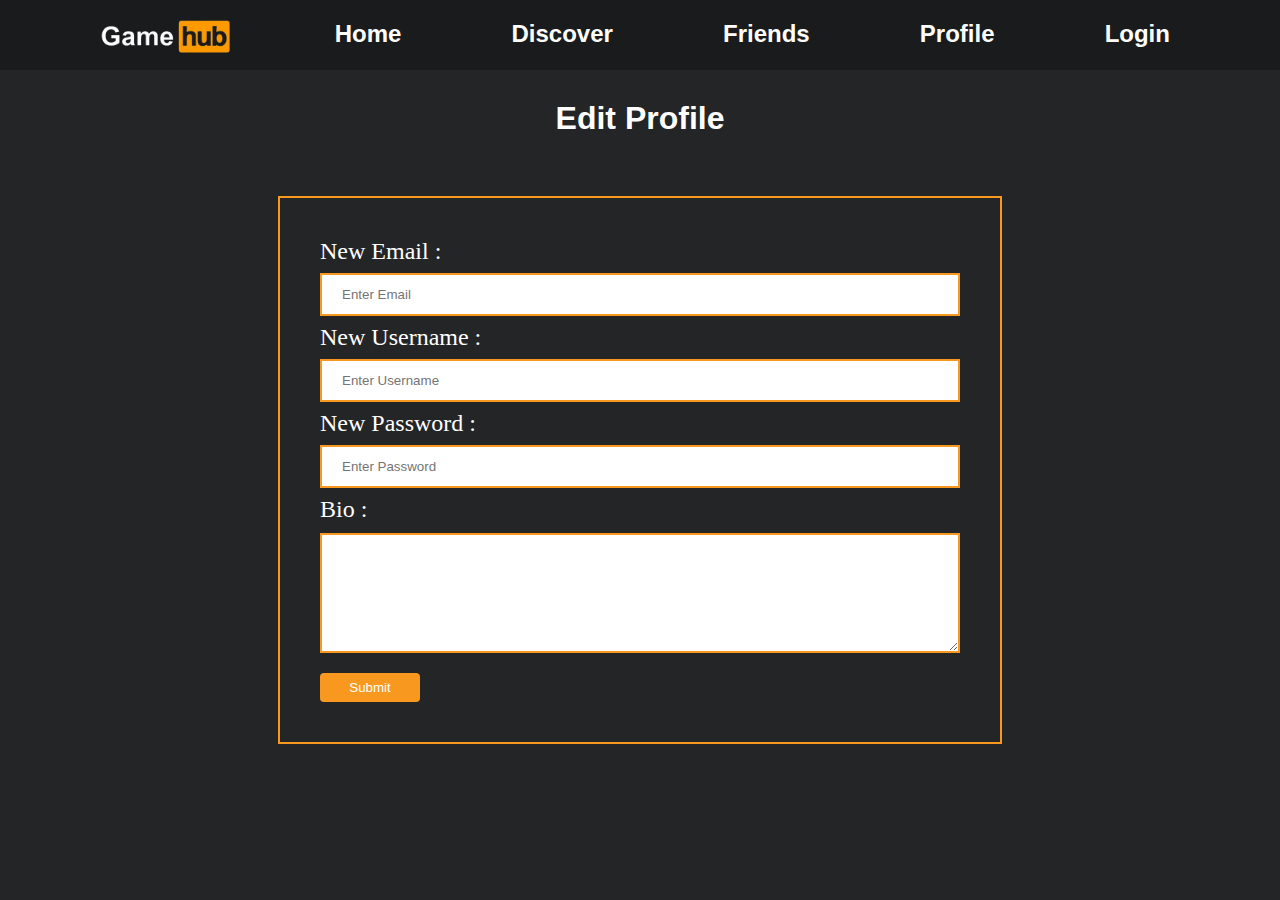
<file: html/edit.html>
<html>
    <head>
        <title> Edit Profile</title>
        <meta name="viewport" content="width=device-width, initial-scale=1">
        <link rel="stylesheet" href="css/styles.css">
        <div class="nav">
          <div class="nav-bar">
            <img src="logo.png" height=47.64px; />
            <a class="nav-title-element" href="/html/index.html">Home</a>
            <a class="nav-title-element" href="#">Discover</a>
            <a class="nav-title-element" href="/html/friendList.html">Friends</a>
            <a class="nav-title-element" href="/html/profile.html">Profile</a>
            <a class="nav-title-element" href="login.html">Login</a>
          </div>
        </div>
    </head>
    <body>
        <h1 style="display: flex; justify-content: center;">Edit Profile</h1>
        <div class="form-container">
            <label>New Email : </label>
            <input type="text" placeholder="Enter Email" name="email" required>
            <label>New Username : </label>
            <input type="text" placeholder="Enter Username" name="username" required>
            <label>New Password : </label>
            <input type="password" placeholder="Enter Password" name="password" required>
            <label>Bio : </label>
            <textarea name="bio" rows="4" cols="50" style="font-size: 20px;padding: 10px 10px 10px 10px"></textarea>
            <button id="submit-btn">Submit</button>
        </div>
    </body>
</html>

<style>
    .form-container {
        display:flex;
        flex-direction: column;
        padding: 40px;
        background-color: #242527;
        border: 2px solid #f8981f;
        width: 50%;
        margin: 0 auto;
        margin-top:50px;
    }
    .form-container label {
        font-size: 24px;
        color: white;
    }
    .form-container input {
        width: 100%;
        margin: 8px 0;
        padding: 12px 20px;
        display: inline-block;
        border: 2px solid #f8981f;
        box-sizing: border-box;
    }

    .form-container button {
        margin-top: 20px;
        border: none;
        border-radius: 4px;
        padding: 0.5em 1em;
        width: 100px;
        background-color: #f8981f;
        color: white;
        cursor: pointer;
        justify-content: center;
    }
    .form-container textarea {
        margin-top: 10px;
        border: 2px solid #f8981f;  
    }

    #submit-btn:disabled {
        background-color: hsla(0, 0%, 100%, .7);
        cursor: auto;
    }
</style>
</file>
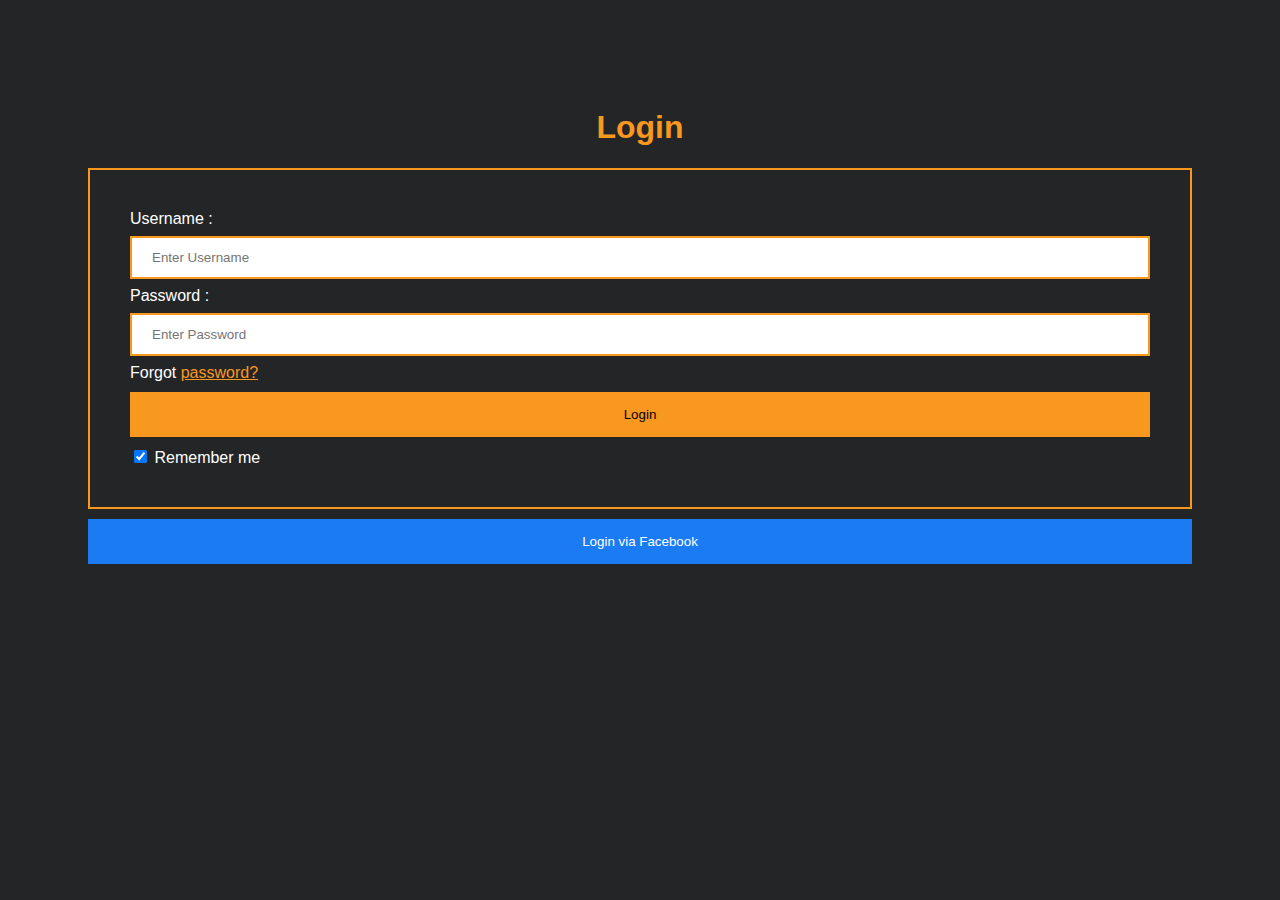
<file: html/login.html>
<!DOCTYPE html>
<html>

<head>
    <meta name="viewport" content="width=device-width, initial-scale=1">
    <title>Login Page</title>
    <style>
        Body {
            font-family: Calibri, Helvetica, sans-serif;
            background-color: #242527;
            padding: 80px;
            color: white
        }

        button {

            width: 100%;
            padding: 15px;
            margin: 10px 0px;
            border: none;
            cursor: pointer;
        }

        input[type=text],
        input[type=password] {
            width: 100%;
            margin: 8px 0;
            padding: 12px 20px;
            display: inline-block;
            border: 2px solid #f8981f;
            box-sizing: border-box;
        }

        button:hover {
            opacity: 0.7;
        }


        .container {
            padding: 40px;
            background-color: #242527;
            border: 2px solid #f8981f;
        }

        .fb {
            background-color: #1b7bf3;
            color: white;
        }

        .submit {
            background-color: #f8981f;
            color: black;
        }
    </style>
</head>

<body>
    <h1 style="color:#f8981f;text-align: center;"> Login </h1>
    <form method="POST" action="https://4ube83bvgl.execute-api.us-east-1.amazonaws.com/login">
        <div class="container">
            <label>Username : </label>
            <input type="text" placeholder="Enter Username" name="username" required>
            <label>Password : </label>
            <input type="password" placeholder="Enter Password" name="password" required>
            Forgot <a href="#" style="color:#f8981f"> password? </a>
            <button class="submit">Login</button>
            <input type="checkbox" checked="checked"> Remember me

        </div>
    </form>
    <button class="fb">Login via Facebook</button>
</body>

</html>
</file>
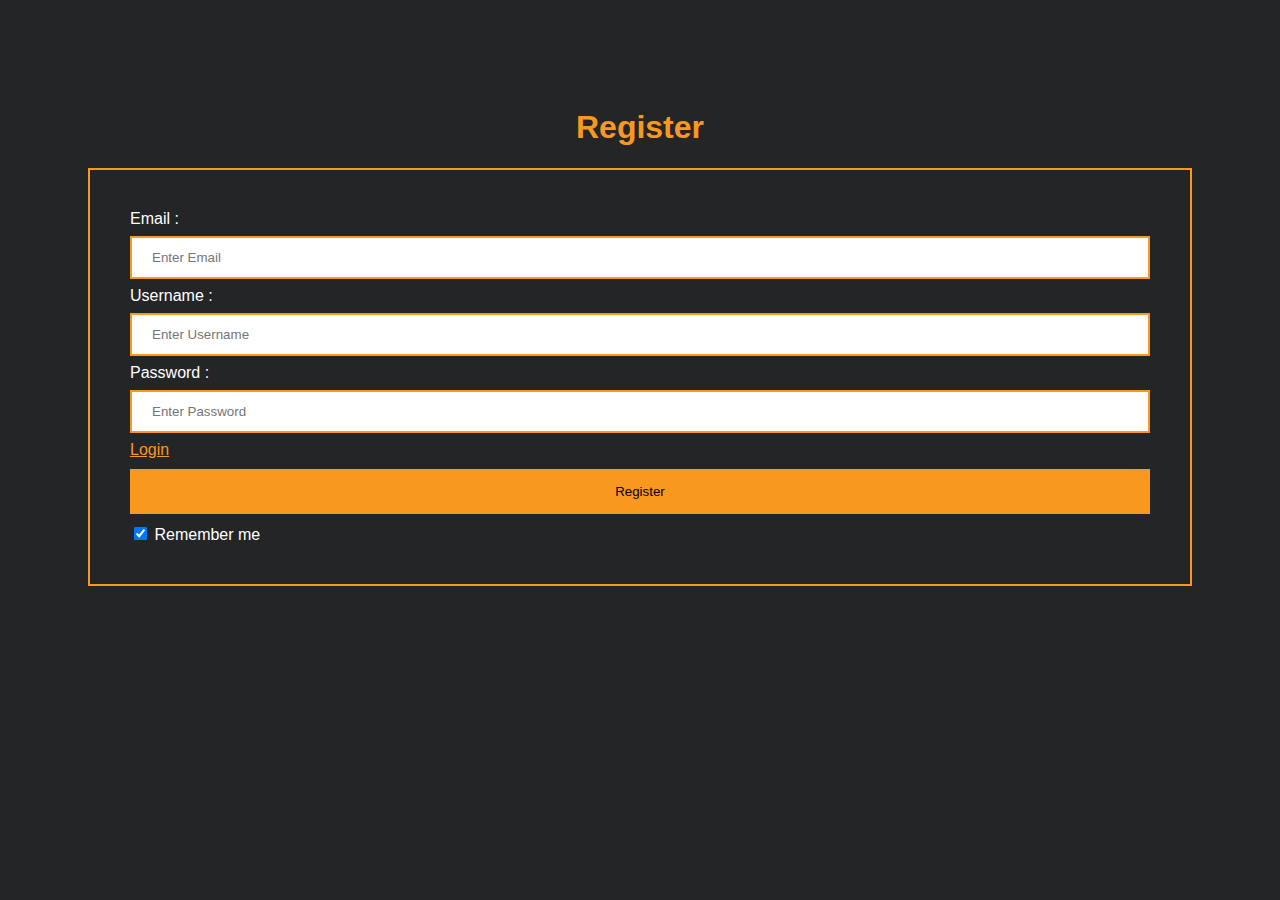
<file: html/register.html>
<!DOCTYPE html>
<html>

<head>
    <meta name="viewport" content="width=device-width, initial-scale=1">
    <title>Register Page</title>
    <style>
        Body {
            font-family: Calibri, Helvetica, sans-serif;
            background-color: #242527;
            padding: 80px;
            color: white
        }

        button {

            width: 100%;
            padding: 15px;
            margin: 10px 0px;
            border: none;
            cursor: pointer;
        }

        input[type=text],
        input[type=password] {
            width: 100%;
            margin: 8px 0;
            padding: 12px 20px;
            display: inline-block;
            border: 2px solid #f8981f;
            box-sizing: border-box;
        }

        button:hover {
            opacity: 0.7;
        }


        .container {
            padding: 40px;
            background-color: #242527;
            border: 2px solid #f8981f;
        }

        .fb {
            background-color: #1b7bf3;
            color: white;
        }

        .submit {
            background-color: #f8981f;
            color: black;
        }
    </style>
</head>

<body>
    <h1 style="color:#f8981f;text-align: center;"> Register </h1>
    <form method="POST" action="https://4ube83bvgl.execute-api.us-east-1.amazonaws.com/login">
        <div class="container">
            <label>Email : </label>
            <input type="text" placeholder="Enter Email" name="email" required>
            <label>Username : </label>
            <input type="text" placeholder="Enter Username" name="username" required>
            <label>Password : </label>
            <input type="password" placeholder="Enter Password" name="password" required>
            <a href="/html/login.html" style="color:#f8981f"> Login </a>
            <button class="submit">Register</button>
            <input type="checkbox" checked="checked"> Remember me
        </div>
    </form>
</body>

</html>
</file>
<file: html/css/styles.css>
body {
    padding: 0;
    margin: 0;
    background-color: #232527;
}

h1 {
    font-family: sans-serif;
    color: #fff;
    font-size: 32px;
    font-weight: 800;
    line-height: 1.4em;
    padding: 5px 0;
    margin-block-start: 0.67em;
    margin-block-end: 0.67em;
}

p {
    font-size: 24px;
    font-family: sans-serif;
    color: #fff;
}

.nav {
    background-color: #191b1d;
    font-size: 24px;
    display: flex;
    flex-direction: column;
    width: 100%;
    color: #fff;
    font-family: sans-serif;
    gap: 0.5rem;
    
}

.nav-bar {
    display: flex;
    grid-template-columns: repeat(6, 1fr);
    padding: 10px;
    justify-items: center;
    justify-content: space-between;
    padding: 10px 100px;
    height: 50px;
}

.nav-title-element {
    text-decoration: inherit;
    color: inherit;
    font-weight: 700;
    text-align: center;
    padding: 10px;
}

.nav-title-element:hover {
    border-bottom: 3px solid white;
    cursor: pointer;
    
}

.flex-container {
    display: flex;
    flex-direction: row;
    justify-content: left;
    padding-left: 235px;
}

.flex-container > div {
    margin: 10px;
    text-align: center;
    line-height: 75px;
    font-size: 30px;
}

.flex-container #game-title {
    font-weight: 500;
    overflow: hidden;
    max-height: 44px;
    text-align: left;
    margin-top: 10px;
    margin-left:20px;
}
</file>
